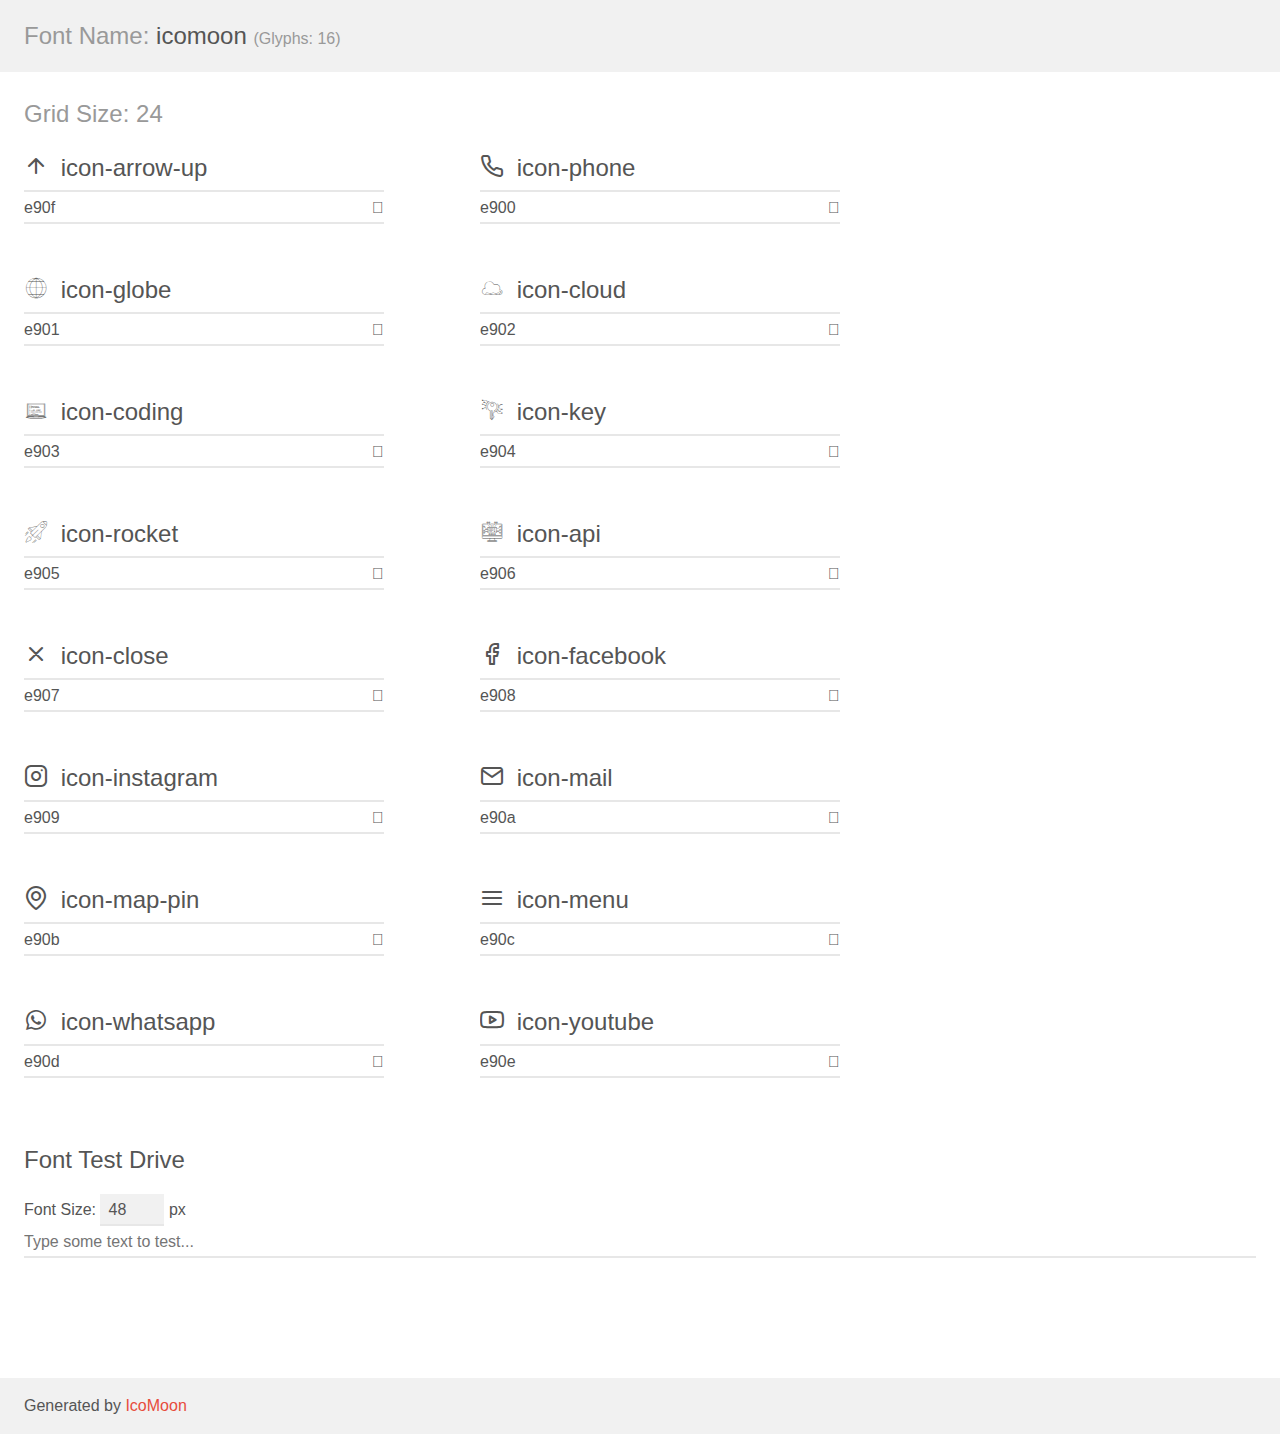
<file: assets/fonts/demo.html>
<!doctype html>
<html>
<head>
    <meta charset="utf-8">
    <title>IcoMoon Demo</title>
    <meta name="description" content="An Icon Font Generated By IcoMoon.io">
    <meta name="viewport" content="width=device-width, initial-scale=1">
    <link rel="stylesheet" href="demo-files/demo.css">
    <link rel="stylesheet" href="style.css"></head>
<body>
    <div class="bgc1 clearfix">
        <h1 class="mhmm mvm"><span class="fgc1">Font Name:</span> icomoon <small class="fgc1">(Glyphs:&nbsp;16)</small></h1>
    </div>
    <div class="clearfix mhl ptl">
        <h1 class="mvm mtn fgc1">Grid Size: 24</h1>
        <div class="glyph fs1">
            <div class="clearfix bshadow0 pbs">
                <span class="icon-arrow-up"></span>
                <span class="mls"> icon-arrow-up</span>
            </div>
            <fieldset class="fs0 size1of1 clearfix hidden-false">
                <input type="text" readonly value="e90f" class="unit size1of2" />
                <input type="text" maxlength="1" readonly value="&#xe90f;" class="unitRight size1of2 talign-right" />
            </fieldset>
            <div class="fs0 bshadow0 clearfix hidden-true">
                <span class="unit pvs fgc1">liga: </span>
                <input type="text" readonly value="" class="liga unitRight" />
            </div>
        </div>
        <div class="glyph fs1">
            <div class="clearfix bshadow0 pbs">
                <span class="icon-phone"></span>
                <span class="mls"> icon-phone</span>
            </div>
            <fieldset class="fs0 size1of1 clearfix hidden-false">
                <input type="text" readonly value="e900" class="unit size1of2" />
                <input type="text" maxlength="1" readonly value="&#xe900;" class="unitRight size1of2 talign-right" />
            </fieldset>
            <div class="fs0 bshadow0 clearfix hidden-true">
                <span class="unit pvs fgc1">liga: </span>
                <input type="text" readonly value="" class="liga unitRight" />
            </div>
        </div>
        <div class="glyph fs1">
            <div class="clearfix bshadow0 pbs">
                <span class="icon-globe"></span>
                <span class="mls"> icon-globe</span>
            </div>
            <fieldset class="fs0 size1of1 clearfix hidden-false">
                <input type="text" readonly value="e901" class="unit size1of2" />
                <input type="text" maxlength="1" readonly value="&#xe901;" class="unitRight size1of2 talign-right" />
            </fieldset>
            <div class="fs0 bshadow0 clearfix hidden-true">
                <span class="unit pvs fgc1">liga: </span>
                <input type="text" readonly value="" class="liga unitRight" />
            </div>
        </div>
        <div class="glyph fs1">
            <div class="clearfix bshadow0 pbs">
                <span class="icon-cloud"></span>
                <span class="mls"> icon-cloud</span>
            </div>
            <fieldset class="fs0 size1of1 clearfix hidden-false">
                <input type="text" readonly value="e902" class="unit size1of2" />
                <input type="text" maxlength="1" readonly value="&#xe902;" class="unitRight size1of2 talign-right" />
            </fieldset>
            <div class="fs0 bshadow0 clearfix hidden-true">
                <span class="unit pvs fgc1">liga: </span>
                <input type="text" readonly value="" class="liga unitRight" />
            </div>
        </div>
        <div class="glyph fs1">
            <div class="clearfix bshadow0 pbs">
                <span class="icon-coding"></span>
                <span class="mls"> icon-coding</span>
            </div>
            <fieldset class="fs0 size1of1 clearfix hidden-false">
                <input type="text" readonly value="e903" class="unit size1of2" />
                <input type="text" maxlength="1" readonly value="&#xe903;" class="unitRight size1of2 talign-right" />
            </fieldset>
            <div class="fs0 bshadow0 clearfix hidden-true">
                <span class="unit pvs fgc1">liga: </span>
                <input type="text" readonly value="" class="liga unitRight" />
            </div>
        </div>
        <div class="glyph fs1">
            <div class="clearfix bshadow0 pbs">
                <span class="icon-key"></span>
                <span class="mls"> icon-key</span>
            </div>
            <fieldset class="fs0 size1of1 clearfix hidden-false">
                <input type="text" readonly value="e904" class="unit size1of2" />
                <input type="text" maxlength="1" readonly value="&#xe904;" class="unitRight size1of2 talign-right" />
            </fieldset>
            <div class="fs0 bshadow0 clearfix hidden-true">
                <span class="unit pvs fgc1">liga: </span>
                <input type="text" readonly value="" class="liga unitRight" />
            </div>
        </div>
        <div class="glyph fs1">
            <div class="clearfix bshadow0 pbs">
                <span class="icon-rocket"></span>
                <span class="mls"> icon-rocket</span>
            </div>
            <fieldset class="fs0 size1of1 clearfix hidden-false">
                <input type="text" readonly value="e905" class="unit size1of2" />
                <input type="text" maxlength="1" readonly value="&#xe905;" class="unitRight size1of2 talign-right" />
            </fieldset>
            <div class="fs0 bshadow0 clearfix hidden-true">
                <span class="unit pvs fgc1">liga: </span>
                <input type="text" readonly value="" class="liga unitRight" />
            </div>
        </div>
        <div class="glyph fs1">
            <div class="clearfix bshadow0 pbs">
                <span class="icon-api"></span>
                <span class="mls"> icon-api</span>
            </div>
            <fieldset class="fs0 size1of1 clearfix hidden-false">
                <input type="text" readonly value="e906" class="unit size1of2" />
                <input type="text" maxlength="1" readonly value="&#xe906;" class="unitRight size1of2 talign-right" />
            </fieldset>
            <div class="fs0 bshadow0 clearfix hidden-true">
                <span class="unit pvs fgc1">liga: </span>
                <input type="text" readonly value="" class="liga unitRight" />
            </div>
        </div>
        <div class="glyph fs1">
            <div class="clearfix bshadow0 pbs">
                <span class="icon-close"></span>
                <span class="mls"> icon-close</span>
            </div>
            <fieldset class="fs0 size1of1 clearfix hidden-false">
                <input type="text" readonly value="e907" class="unit size1of2" />
                <input type="text" maxlength="1" readonly value="&#xe907;" class="unitRight size1of2 talign-right" />
            </fieldset>
            <div class="fs0 bshadow0 clearfix hidden-true">
                <span class="unit pvs fgc1">liga: </span>
                <input type="text" readonly value="" class="liga unitRight" />
            </div>
        </div>
        <div class="glyph fs1">
            <div class="clearfix bshadow0 pbs">
                <span class="icon-facebook"></span>
                <span class="mls"> icon-facebook</span>
            </div>
            <fieldset class="fs0 size1of1 clearfix hidden-false">
                <input type="text" readonly value="e908" class="unit size1of2" />
                <input type="text" maxlength="1" readonly value="&#xe908;" class="unitRight size1of2 talign-right" />
            </fieldset>
            <div class="fs0 bshadow0 clearfix hidden-true">
                <span class="unit pvs fgc1">liga: </span>
                <input type="text" readonly value="" class="liga unitRight" />
            </div>
        </div>
        <div class="glyph fs1">
            <div class="clearfix bshadow0 pbs">
                <span class="icon-instagram"></span>
                <span class="mls"> icon-instagram</span>
            </div>
            <fieldset class="fs0 size1of1 clearfix hidden-false">
                <input type="text" readonly value="e909" class="unit size1of2" />
                <input type="text" maxlength="1" readonly value="&#xe909;" class="unitRight size1of2 talign-right" />
            </fieldset>
            <div class="fs0 bshadow0 clearfix hidden-true">
                <span class="unit pvs fgc1">liga: </span>
                <input type="text" readonly value="" class="liga unitRight" />
            </div>
        </div>
        <div class="glyph fs1">
            <div class="clearfix bshadow0 pbs">
                <span class="icon-mail"></span>
                <span class="mls"> icon-mail</span>
            </div>
            <fieldset class="fs0 size1of1 clearfix hidden-false">
                <input type="text" readonly value="e90a" class="unit size1of2" />
                <input type="text" maxlength="1" readonly value="&#xe90a;" class="unitRight size1of2 talign-right" />
            </fieldset>
            <div class="fs0 bshadow0 clearfix hidden-true">
                <span class="unit pvs fgc1">liga: </span>
                <input type="text" readonly value="" class="liga unitRight" />
            </div>
        </div>
        <div class="glyph fs1">
            <div class="clearfix bshadow0 pbs">
                <span class="icon-map-pin"></span>
                <span class="mls"> icon-map-pin</span>
            </div>
            <fieldset class="fs0 size1of1 clearfix hidden-false">
                <input type="text" readonly value="e90b" class="unit size1of2" />
                <input type="text" maxlength="1" readonly value="&#xe90b;" class="unitRight size1of2 talign-right" />
            </fieldset>
            <div class="fs0 bshadow0 clearfix hidden-true">
                <span class="unit pvs fgc1">liga: </span>
                <input type="text" readonly value="" class="liga unitRight" />
            </div>
        </div>
        <div class="glyph fs1">
            <div class="clearfix bshadow0 pbs">
                <span class="icon-menu"></span>
                <span class="mls"> icon-menu</span>
            </div>
            <fieldset class="fs0 size1of1 clearfix hidden-false">
                <input type="text" readonly value="e90c" class="unit size1of2" />
                <input type="text" maxlength="1" readonly value="&#xe90c;" class="unitRight size1of2 talign-right" />
            </fieldset>
            <div class="fs0 bshadow0 clearfix hidden-true">
                <span class="unit pvs fgc1">liga: </span>
                <input type="text" readonly value="" class="liga unitRight" />
            </div>
        </div>
        <div class="glyph fs1">
            <div class="clearfix bshadow0 pbs">
                <span class="icon-whatsapp"></span>
                <span class="mls"> icon-whatsapp</span>
            </div>
            <fieldset class="fs0 size1of1 clearfix hidden-false">
                <input type="text" readonly value="e90d" class="unit size1of2" />
                <input type="text" maxlength="1" readonly value="&#xe90d;" class="unitRight size1of2 talign-right" />
            </fieldset>
            <div class="fs0 bshadow0 clearfix hidden-true">
                <span class="unit pvs fgc1">liga: </span>
                <input type="text" readonly value="" class="liga unitRight" />
            </div>
        </div>
        <div class="glyph fs1">
            <div class="clearfix bshadow0 pbs">
                <span class="icon-youtube"></span>
                <span class="mls"> icon-youtube</span>
            </div>
            <fieldset class="fs0 size1of1 clearfix hidden-false">
                <input type="text" readonly value="e90e" class="unit size1of2" />
                <input type="text" maxlength="1" readonly value="&#xe90e;" class="unitRight size1of2 talign-right" />
            </fieldset>
            <div class="fs0 bshadow0 clearfix hidden-true">
                <span class="unit pvs fgc1">liga: </span>
                <input type="text" readonly value="" class="liga unitRight" />
            </div>
        </div>
    </div>

    <!--[if gt IE 8]><!-->
    <div class="mhl clearfix mbl">
        <h1>Font Test Drive</h1>
        <label>
            Font Size: <input id="fontSize" type="number" class="textbox0 mbm"
            min="8" value="48" />
            px
        </label>
        <input id="testText" type="text" class="phl size1of1 mvl"
        placeholder="Type some text to test..." value=""/>
        <div id="testDrive" class="icon-" style="font-family: icomoon">&nbsp;
        </div>
    </div>
    <!--<![endif]-->
    <div class="bgc1 clearfix">
        <p class="mhl">Generated by <a href="https://icomoon.io/app">IcoMoon</a></p>
    </div>

    <script src="demo-files/demo.js"></script>
</body>
</html>
</file>
<file: assets/fonts/demo-files/demo.css>
body {
  padding: 0;
  margin: 0;
  font-family: sans-serif;
  font-size: 1em;
  line-height: 1.5;
  color: #555;
  background: #fff;
}
h1 {
  font-size: 1.5em;
  font-weight: normal;
}
small {
  font-size: .66666667em;
}
a {
  color: #e74c3c;
  text-decoration: none;
}
a:hover, a:focus {
  box-shadow: 0 1px #e74c3c;
}
.bshadow0, input {
  box-shadow: inset 0 -2px #e7e7e7;
}
input:hover {
  box-shadow: inset 0 -2px #ccc;
}
input, fieldset {
  font-family: sans-serif;
  font-size: 1em;
  margin: 0;
  padding: 0;
  border: 0;
}
input {
  color: inherit;
  line-height: 1.5;
  height: 1.5em;
  padding: .25em 0;
}
input:focus {
  outline: none;
  box-shadow: inset 0 -2px #449fdb;
}
.glyph {
  font-size: 16px;
  width: 15em;
  padding-bottom: 1em;
  margin-right: 4em;
  margin-bottom: 1em;
  float: left;
  overflow: hidden;
}
.liga {
  width: 80%;
  width: calc(100% - 2.5em);
}
.talign-right {
  text-align: right;
}
.talign-center {
  text-align: center;
}
.bgc1 {
  background: #f1f1f1;
}
.fgc1 {
  color: #999;
}
.fgc0 {
  color: #000;
}
p {
  margin-top: 1em;
  margin-bottom: 1em;
}
.mvm {
  margin-top: .75em;
  margin-bottom: .75em;
}
.mtn {
  margin-top: 0;
}
.mtl, .mal {
  margin-top: 1.5em;
}
.mbl, .mal {
  margin-bottom: 1.5em;
}
.mal, .mhl {
  margin-left: 1.5em;
  margin-right: 1.5em;
}
.mhmm {
  margin-left: 1em;
  margin-right: 1em;
}
.mls {
  margin-left: .25em;
}
.ptl {
  padding-top: 1.5em;
}
.pbs, .pvs {
  padding-bottom: .25em;
}
.pvs, .pts {
  padding-top: .25em;
}
.unit {
  float: left;
}
.unitRight {
  float: right;
}
.size1of2 {
  width: 50%;
}
.size1of1 {
  width: 100%;
}
.clearfix:before, .clearfix:after {
  content: " ";
  display: table;
}
.clearfix:after {
  clear: both;
}
.hidden-true {
  display: none;
}
.textbox0 {
  width: 3em;
  background: #f1f1f1;
  padding: .25em .5em;
  line-height: 1.5;
  height: 1.5em;
}
#testDrive {
  display: block;
  padding-top: 24px;
  line-height: 1.5;
}
.fs0 {
  font-size: 16px;
}
.fs1 {
  font-size: 24px;
}
</file>
<file: assets/fonts/style.css>
@font-face {
  font-family: 'icomoon';
  src:  url('fonts/icomoon.eot?jdtztl');
  src:  url('fonts/icomoon.eot?jdtztl#iefix') format('embedded-opentype'),
    url('fonts/icomoon.ttf?jdtztl') format('truetype'),
    url('fonts/icomoon.woff?jdtztl') format('woff'),
    url('fonts/icomoon.svg?jdtztl#icomoon') format('svg');
  font-weight: normal;
  font-style: normal;
  font-display: block;
}

[class^="icon-"], [class*=" icon-"] {
  /* use !important to prevent issues with browser extensions that change fonts */
  font-family: 'icomoon' !important;
  speak: never;
  font-style: normal;
  font-weight: normal;
  font-variant: normal;
  text-transform: none;
  line-height: 1;

  /* Better Font Rendering =========== */
  -webkit-font-smoothing: antialiased;
  -moz-osx-font-smoothing: grayscale;
}

.icon-arrow-up:before {
  content: "\e90f";
}
.icon-phone:before {
  content: "\e900";
}
.icon-globe:before {
  content: "\e901";
}
.icon-cloud:before {
  content: "\e902";
}
.icon-coding:before {
  content: "\e903";
}
.icon-key:before {
  content: "\e904";
}
.icon-rocket:before {
  content: "\e905";
}
.icon-api:before {
  content: "\e906";
}
.icon-close:before {
  content: "\e907";
}
.icon-facebook:before {
  content: "\e908";
}
.icon-instagram:before {
  content: "\e909";
}
.icon-mail:before {
  content: "\e90a";
}
.icon-map-pin:before {
  content: "\e90b";
}
.icon-menu:before {
  content: "\e90c";
}
.icon-whatsapp:before {
  content: "\e90d";
}
.icon-youtube:before {
  content: "\e90e";
}
</file>
